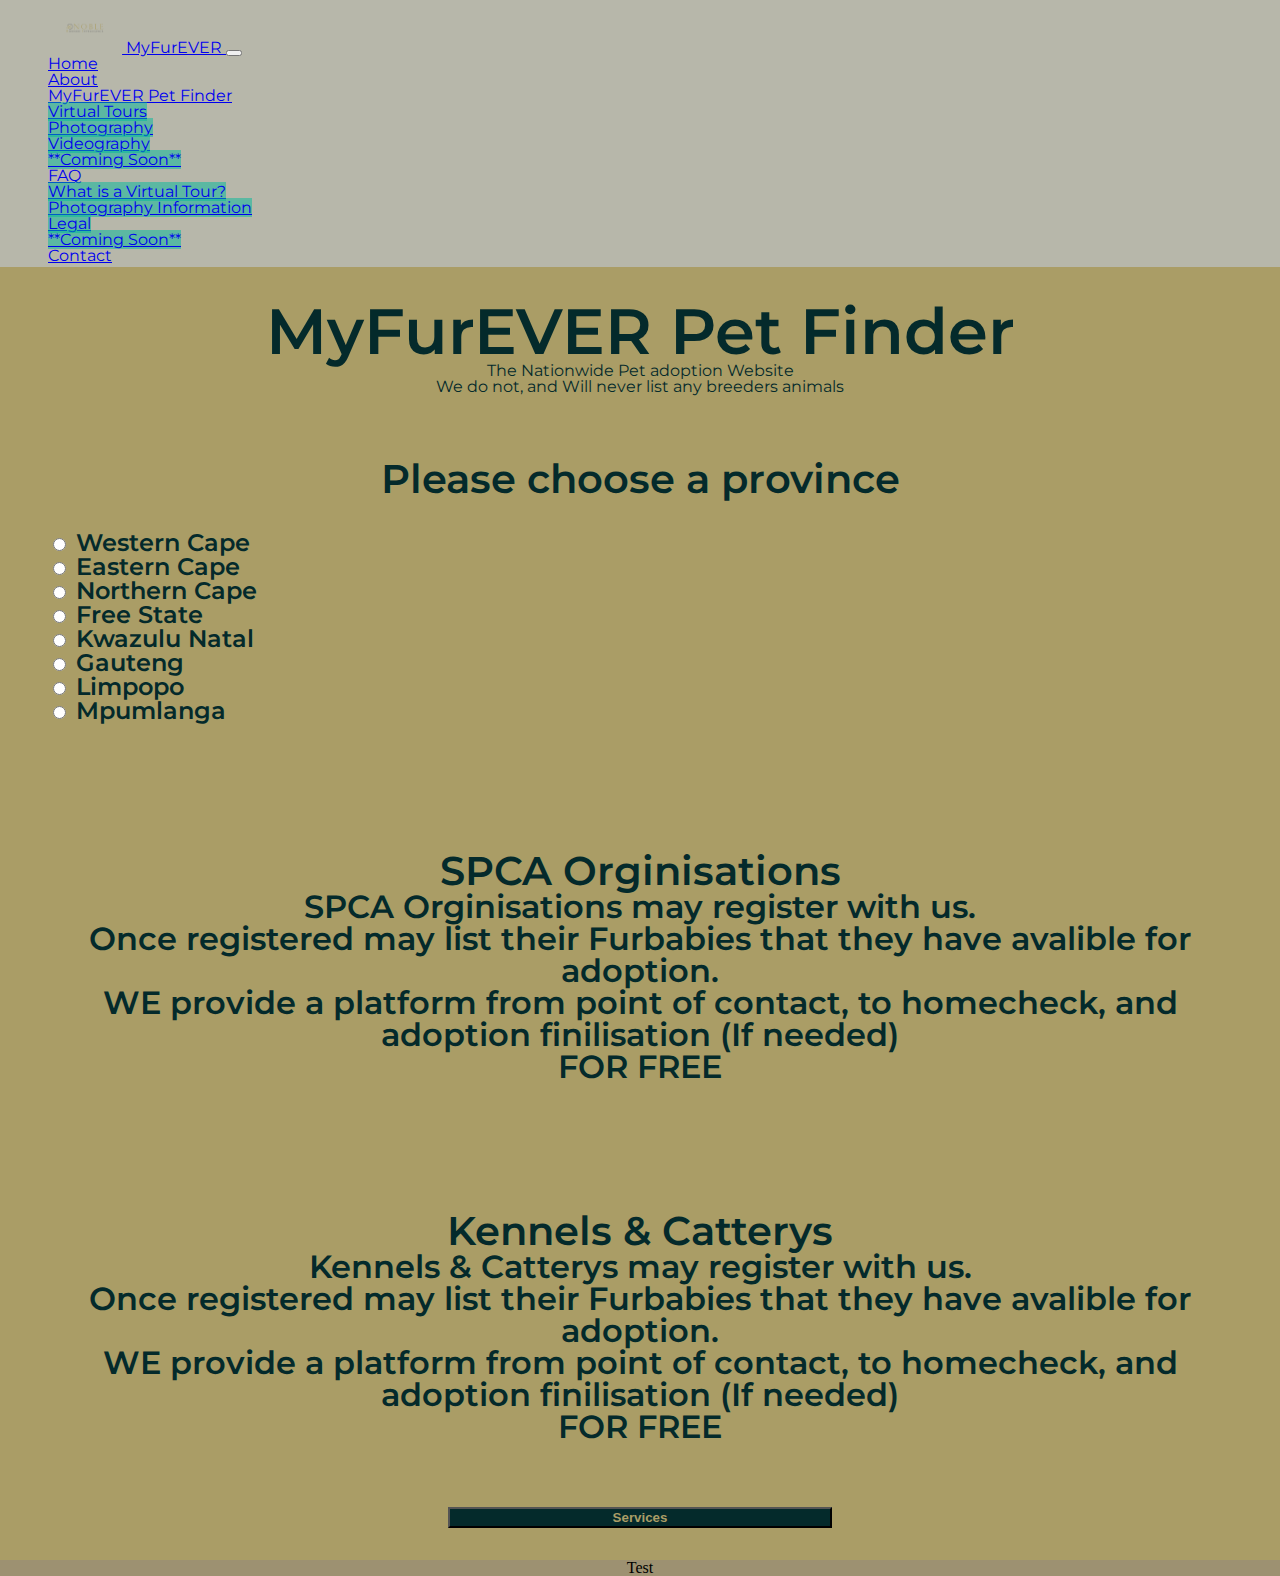
<file: adoptapet.html>
<html lang="en">
  <head>
    <meta charset="UTF-8" />
    <meta http-equiv="X-UA-Compatible" content="IE=edge" />
    <meta name="viewport" content="width=device-width, initial-scale=1.0" />
    <link rel="stylesheet" href="css/reset.css">
    <link href="https://cdn.jsdelivr.net/npm/bootstrap@5.0.0-beta3/dist/css/bootstrap.min.css" rel="stylesheet" integrity="sha384-eOJMYsd53ii+scO/bJGFsiCZc+5NDVN2yr8+0RDqr0Ql0h+rP48ckxlpbzKgwra6" crossorigin="anonymous">
    <link rel="preconnect" href="https://fonts.gstatic.com">
    <link href="https://fonts.googleapis.com/css2?family=Montserrat:wght@400;600;800&display=swap" rel="stylesheet">
    <link rel="preconnect" href="https://fonts.gstatic.com">
    <link href="https://fonts.googleapis.com/css2?family=Hind:wght@400;600;700&display=swap" rel="stylesheet"> 
    <link rel="stylesheet" href="css/glideSlider/glide.core.min.css">
    <link rel="stylesheet" href="css/glideSlider/glide.theme.min.css">
    <link rel="stylesheet" href="css/mainstyle.css">
    <title>MyFurEVER, South Africa</title>
  </head>
  <body>

    <nav class="navbar navbar-expand-lg navbar-light mynavbar">
        <div class="container-fluid">
            <a class="navbar-brand" href="index.html">
                <img src="images/logo2.png" alt="" class="d-inline-block align-text-center navbarimage">
                MyFurEVER
              </a>
          <button class="navbar-toggler" type="button" data-bs-toggle="collapse" data-bs-target="#navbarNav" aria-controls="navbarNav" aria-expanded="false" aria-label="Toggle navigation">
            <span class="navbar-toggler-icon"></span>
          </button>
          <div class="collapse navbar-collapse" id="navbarNav">
            <ul class="navbar-nav">
              <li class="nav-item">
                <a class="nav-link" aria-current="page" href="index.html">Home</a>
              </li>
              <li class="nav-item">
                <a class="nav-link" href="#">About</a>
              </li>
              
              <li class="nav-item dropdown">
                <a class="nav-link dropdown-toggle active" href="#" id="navbarDropdownMenuLink" role="button" data-bs-toggle="dropdown" aria-expanded="false">
                  MyFurEVER Pet Finder
                </a>
                <ul class="dropdown-menu" aria-labelledby="navbarDropdownMenuLink">
                  <li><a class="dropdown-item navbardropdowntext" href="#">Virtual Tours</a></li>
                  <li><a class="dropdown-item navbardropdowntext" href="#">Photography</a></li>
                  <li><a class="dropdown-item navbardropdowntext disabled" href="#">Videography <br>**Coming Soon**</a></li>
                </ul>
              </li>

              <li class="nav-item dropdown">
                <a class="nav-link dropdown-toggle" href="#" id="navbarDropdownMenuLink" role="button" data-bs-toggle="dropdown" aria-expanded="false">
                  FAQ
                </a>
                <ul class="dropdown-menu" aria-labelledby="navbarDropdownMenuLink">
                  <li><a class="dropdown-item navbardropdowntext" href="#">What is a Virtual Tour?</a></li>
                  <li><a class="dropdown-item navbardropdowntext" href="#">Photography Information</a></li>
                  <li><a class="dropdown-item navbardropdowntext disabled" href="#">Legal <br>**Coming Soon**</a></li>
                </ul>
                <li class="nav-item">
                    <a class="nav-link" href="#">Contact</a>
                </li>
              </li>
            </ul>
          </div>
        </div>
      </nav>

    <div class="container-fluid standout">
      <h1>MyFurEVER Pet Finder</h1>
      <h2>The Nationwide Pet adoption Website</h2>
      <h6>We do not, and Will never list any breeders animals</h6>
      <div class="container">
        <div class="row">
          <div class="col-sm standouttext">
            <!-- Example split danger button -->
            <!-- <div class="btn-group">
              <button type="button" class="btn petfinderselectors">Province</button>
              <button type="button" class="btn petfinderselectors dropdown-toggle dropdown-toggle-split" data-bs-toggle="dropdown" aria-expanded="false">
                <span class="visually-hidden">Toggle Dropdown</span>
              </button>
            
              <ul class="dropdown-menu">
                <li><a class="dropdown-item" href="#">Western Cape</a></li>
                <li><a class="dropdown-item" href="#">Eastern Cape</a></li>
                <li><a class="dropdown-item" href="#">Northern Cape</a></li>
                <li><a class="dropdown-item" href="#">North West</a></li>
                <li><a class="dropdown-item" href="#">Free State</a></li>
                <li><a class="dropdown-item" href="#">Kwazulu Natal</a></li>
                <li><a class="dropdown-item" href="#">Gauteng</a></li>
                <li><a class="dropdown-item" href="#">Limpopo</a></li>
                <li><a class="dropdown-item" href="#">Mpumlanga</a></li>
              </ul>
            </div>
            <br>

  <div class="btn-group">
  <button type="button" class="btn petfinderselectors">Pet Type</button>
  <button type="button" class="btn petfinderselectors dropdown-toggle dropdown-toggle-split" data-bs-toggle="dropdown" aria-expanded="false">
    <span class="visually-hidden">Toggle Dropdown</span>
  </button>

  <ul class="dropdown-menu">
    <li><a class="dropdown-item" href="#">Cat</a></li>
    <li><a class="dropdown-item" href="#">Dog</a></li>
  </ul>
</div> -->

<div class="container">
  <h3>Please choose a province</h3>
  <br>
<div class="col-sm petfinderformradio">
<div class="form-check">
  <label class="form-check-label">
    <input type="radio" class="form-check-input" name="" id="" value="checkedValue">
    Western Cape
  </label><br>
  <label class="form-check-label">
    <input type="radio" class="form-check-input" name="" id="" value="checkedValue">
    Eastern Cape
  </label><br>
  <label class="form-check-label">
    <input type="radio" class="form-check-input" name="" id="" value="checkedValue">
    Northern Cape
  </label><br>
  <label class="form-check-label">
    <input type="radio" class="form-check-input" name="" id="" value="checkedValue">
    Free State
  </label><br>
  <label class="form-check-label">
    <input type="radio" class="form-check-input" name="" id="" value="checkedValue">
    Kwazulu Natal
  </label>
</div>
<div class="col-sm petfinderformradio">
  <label class="form-check-label">
    <input type="radio" class="form-check-input" name="" id="" value="checkedValue">
    Gauteng
  </label><br>
  <label class="form-check-label">
    <input type="radio" class="form-check-input" name="" id="" value="checkedValue">
    Limpopo
  </label><br>
  <label class="form-check-label">
    <input type="radio" class="form-check-input" name="" id="" value="checkedValue">
    Mpumlanga
  </label>
</div>
</div>
</div>

            </div>
          <div class="col-sm standouttext">
            <H3>SPCA Orginisations</H3>
            <h6>SPCA Orginisations may register with us.</h6>
            <h6>Once registered may list their Furbabies that they have avalible for adoption.</h6>
            <h6>WE provide a platform from point of contact, to homecheck, and adoption finilisation (If needed)</h6>
            <h6>FOR FREE</h6>
          </div>
          <div class="col-sm standouttext">
            <H3>Kennels & Catterys</H3>
            <h6>Kennels & Catterys may register with us.</h6>
            <h6>Once registered may list their Furbabies that they have avalible for adoption.</h6>
            <h6>WE provide a platform from point of contact, to homecheck, and adoption finilisation (If needed)</h6>
            <h6>FOR FREE</h6>
          </div>
         </div>
         <button type="button" class="btn ctabutton">Services</button>
      </div>
    </div>
    <div class="container-fluid petfindercontainer">
      <div class="container"><h1>Test</h1></div>
    </div>

    <script src="https://cdn.jsdelivr.net/npm/bootstrap@5.0.0-beta3/dist/js/bootstrap.bundle.min.js" integrity="sha384-JEW9xMcG8R+pH31jmWH6WWP0WintQrMb4s7ZOdauHnUtxwoG2vI5DkLtS3qm9Ekf" crossorigin="anonymous"></script>
  </body>
</html>
</file>
<file: css/mainstyle.css>
/* Colors */
.pc1 {
    color:rgb(34, 116, 165);
}

.pc2 {
    color:rgb(234, 240, 157);
}

.pc3 {
    color:rgb(175, 210, 233);
}
/* Colors End */

/* Navbar Start */
.navbarimage {
    display: inline-block;
    max-width: 100%;
    height: 50;
}

.mynavbar {
    background-color: rgb(183, 183, 170);
    padding: 0.2rem 3rem 0.2rem 3rem;
    font-family: 'Montserrat', sans-serif;
}

.navbardropdowntext {
    background-color: rgb(0, 0185, 153, 0.5);
    text-align: center;
}

.navbardropdowntext:hover {
    background-color: rgb(234, 240, 157);
}

.navtext {
    background-color: rgb(0, 0185, 153, 0.5);
}
/* Navbar End */

.sliderimg {
    display: inline-block;
    max-width: 100%;
    height: auto;
    padding: 0;
}

.sliderpos {
    position: relative ;
}

.slidermain {
    max-width: 100%;
    max-height: auto;
    padding: 0;
}

.slidertext {
    position: absolute;
    display: inline-block;
    z-index: 999;
    margin: 0 auto;
    left: 0;
    right: 0;
    top: 0;
    bottom: 0;       
    text-align: center;
    /* top: 35%; Adjust this value to move the positioned div up and down */
    font-family: 'Montserrat', sans-serif;
    color: rgb(192, 197, 143);
    width: 60%; /* Set the width of the positioned div */
}

.slitxt1 {
    top: 35%; /* Adjust this value to move the positioned div up and down */
}

.slitxt2 {
    top: 35%; /* Adjust this value to move the positioned div up and down */
}

.slitxt3 {
    top: 35%; /* Adjust this value to move the positioned div up and down */
}

.slitxt4 {
    top: 35%; /* Adjust this value to move the positioned div up and down */
}

.slidertextmod {
    display: inline-block;
    position: relative;
    font-size:  3rem;
    font-weight: 600;
    background: rgba(0, 0, 0, 0.8);
}

.underslidertext {
    color: #042A2B;
    display: relative;
    font-family: 'Montserrat', sans-serif;
    margin: 0 auto;      
    text-align: center;
    padding: 4rem 0 6rem 0;
    width: 60%; /* Set the width of the positioned div */
}

.adpotabutton {
    color: #042A2B;
    background-color: #aa9d66;
    font-weight: 600;
}

.standout {
    background-color: #aa9d66;
    font-family: 'Montserrat', sans-serif;
    margin: 0 auto;      
    text-align: center;
    padding: 2rem 0 2rem 0;
    top: 40%; /* Adjust this value to move the positioned div up and down */
}

.standout h1 {
    color:#042A2B ;
    font-size: 4rem;
    font-weight: 600;
}

.standouttext {
    color:#042A2B ;
    font-size: 2rem;
    font-weight: 600;      
    text-align: center;
    padding: 5% 3rem 5% 3rem;
}

.standouttext h3 {
    font-weight: 600;
    font-size: 2.5rem;
}

.standout h5, h2, h6 {
    color:#042A2B;
}

.ctabutton {
    position: relative;
    font-weight: 600;
    color: #aa9d66;
    background-color:#042A2B ;
    width: 30%;
    margin: 0;
}

.smlinks {
    padding: 0;
    width: 0;
}


/* Hmmm */

.speakbutton {
    position: absolute;
    z-index: 999;
    margin: 0 auto;
    left: 0;
    right: 0;        
    text-align: center;
    top: 45%; /* Adjust this value to move the positioned div up and down */
    font-family: 'Montserrat', sans-serif;
    color: rgb(34, 116, 165);
    width: 40%; /* Set the width of the positioned div */
}

.speakbuttontwo {
    position: absolute;
    z-index: 999;
    margin: 0 auto;
    left: 0;
    right: 0;        
    text-align: center;
    top: 42%; /* Adjust this value to move the positioned div up and down */
    font-family: 'Montserrat', sans-serif;
    color: rgb(34, 116, 165);
    width: 40%; /* Set the width of the positioned div */
}

.petfindercontainer {
    background-color: rgb(157, 145, 113);
    text-align: center;
}

.petfinderselectors {
    background-color: rgb(34, 116, 165);
}

.petfinderformradio {
    font-size: 1.5rem;
    padding: 0px;
    text-align: left;
}
</file>
